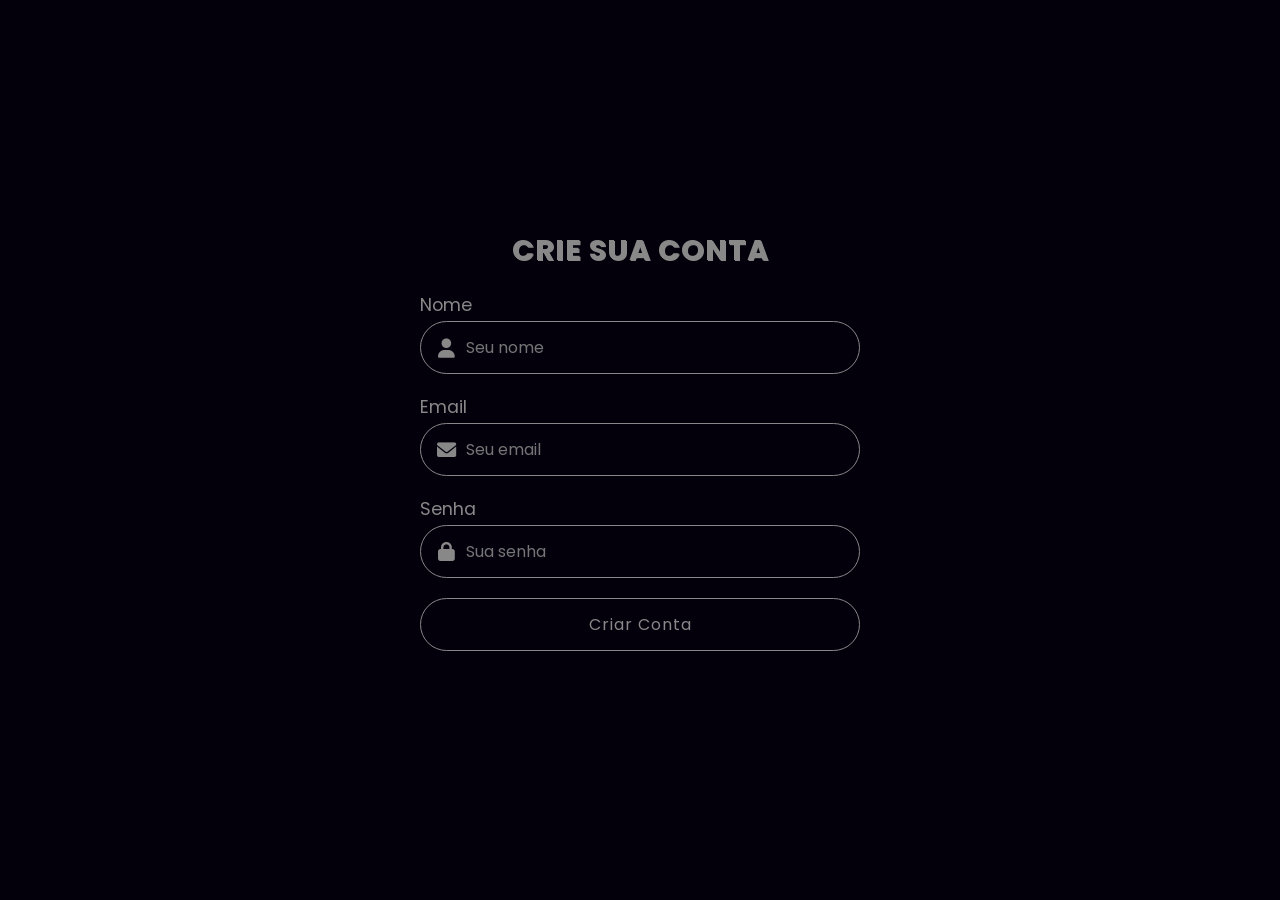
<file: CadastroUsuário/src/index.html>
<!DOCTYPE html>
<html lang="pt-br">
<head>
    <meta charset="UTF-8">
    <meta http-equiv="X-UA-Compatible" content="IE=edge">
    <meta name="viewport" content="width=device-width, initial-scale=1.0">
    <link rel="stylesheet" href="style.css">
    <link rel="stylesheet" href="https://cdnjs.cloudflare.com/ajax/libs/font-awesome/6.0.0-beta2/css/all.min.css" integrity="sha512-YWzhKL2whUzgiheMoBFwW8CKV4qpHQAEuvilg9FAn5VJUDwKZZxkJNuGM4XkWuk94WCrrwslk8yWNGmY1EduTA==" crossorigin="anonymous" referrerpolicy="no-referrer" />
    <title>Cadastro</title>
</head>
<body>
    <section>
        <form id="cadastrado.php" action="cadastrado.html" method="POST" class="validador">
            <div class="cad">
                <h3>CRIE SUA CONTA</h3>
            </div> <!-- cad -->

            <div class="cad">
                <p>Nome</p>
                <i class="fa fa-user fa-fw"></i>
                <input type="text" name="nome" placeholder="Seu nome" data-rules="nome" />
            </div> <!-- cad -->

            <div class="cad">
                <p>Email</p>
                <i class="fa fa-envelope fa-fw"></i>
                <input type="email" name="email" placeholder="Seu email" data-rules="email" />
            </div> <!-- cad -->

            <div class="cad">
                <p>Senha</p>
                <i class="fa fa-lock fa-fw"></i>
                <input type="password" name="senha" placeholder="Sua senha" data-rules="senha" />
            </div> <!-- cad -->

            <div class="cad">
                <input type="submit" value="Criar Conta" />
            </div> <!-- cad -->
        </form> <!-- validador -->
    </section>

    <script src="script.js"></script>
</body>
</html>
</file>
<file: CadastroUsuário/src/style.css>
@import url('https://fonts.googleapis.com/css2?family=Poppins:wght@500&display=swap');

*{
    margin: 0;
    padding: 0;
    box-sizing: border-box;
    list-style: none;
    text-decoration: none;
    font-family: 'Poppins', sans-serif;
}

body {
    background: rgb(3, 0, 12);
}

section {
    width: 100%;
    min-height: 100vh;
    display: flex;
    justify-content: center;
    align-items: center;
}

.validador {
    width: 100%;
    max-width: 450px;
    padding: 0 5px;
}

.cad {
    margin-bottom: 20px;
}

.cad h3 {
    color: #888;
    font-size: 1.8rem;
    letter-spacing: 1px;
    text-align: center;
    text-shadow: 1px 1px 0 #888;
}

.cad p {
    color: #888;
    font-size: 1.1rem;
    margin-bottom: 3px;
}

.cad i {
    position: absolute;
    color: #888;
    font-size: 1.2rem;
    line-height: 53px;
    margin: 0 14px;
}

.cad input {
    width: 100%;
    padding: 13px 45px;
    border-radius: 35px;
    border: 1px solid #888;
    outline: none;
    color: #888;
    background: none;
    font-size: 1rem;
}

.cad input:focus {
    border: 1px solid royalblue;
}

.cad input[type='submit'] {
    cursor: pointer;
    letter-spacing: 1px;
    transition: .4s;
}

.cad input[type='submit']:hover {
    background: white;
    border: 1px solid white;
    box-shadow: 0 0 5px white;
    color: black;
}

.error {
    color: red;
    margin: 3px 18px;
    letter-spacing: 1px;
}
</file>
